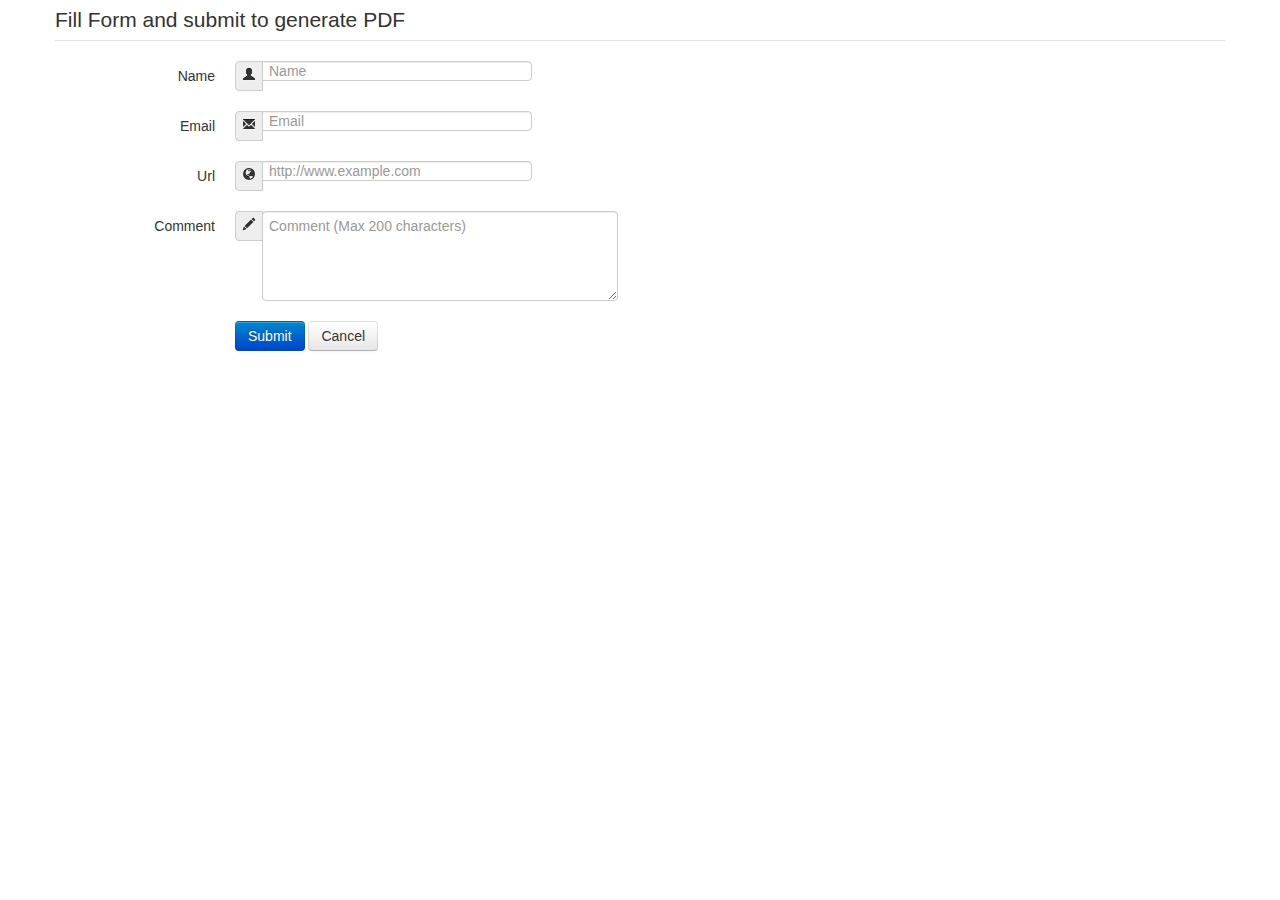
<file: pdf/index.html>
<html>
<head>
<link href="css/bootstrap.min.css" rel="stylesheet" media="screen">
<link href="css/bootstrap-responsive.min.css" rel="stylesheet" media="screen">
<script type="text/javascript" src="js/jquery-1.8.0.min.js"></script>
<script type="text/javascript" src="js/bootstrap.min.js"></script>
<title>How to create Contact Form using Bootstrap  | PGPGang.com</title>
</head>

<body>
<div class="container">
      <form class="contact-us form-horizontal" action="actionpdf.php" method="post">
        <legend>Fill Form and submit to generate PDF</legend>        
        <div class="control-group">
            <label class="control-label">Name</label>
            <div class="controls">
                <div class="input-prepend">
                <span class="add-on"><i class="icon-user"></i></span>
                    <input type="text" class="input-xlarge" name="name" placeholder="Name">
                </div>
            </div>
        </div>
        <div class="control-group">
            <label class="control-label">Email</label>
            <div class="controls">
                <div class="input-prepend">
                <span class="add-on"><i class="icon-envelope"></i></span>
                    <input type="text" class="input-xlarge" name="email" placeholder="Email">
                </div>
            </div>    
        </div>
        <div class="control-group">
            <label class="control-label">Url</label>
            <div class="controls">
                <div class="input-prepend">
                <span class="add-on"><i class="icon-globe"></i></span>
                    <input type="text" id="url" class="input-xlarge" name="url" placeholder="http://www.example.com">
                </div>
            </div>
        </div>
        <div class="control-group">
            <label class="control-label">Comment</label>
            <div class="controls">
                <div class="input-prepend">
                <span class="add-on"><i class="icon-pencil"></i></span>
                    <textarea name="comment" class="span4" rows="4" cols="80" placeholder="Comment (Max 200 characters)"></textarea>
                </div>
            </div>
        </div>
        <div class="control-group">
          <div class="controls">
            <button type="submit" class="btn btn-primary">Submit</button>
            <button type="button" class="btn">Cancel</button>
          </div>    
        </div>
      </form>
</div>
</body>
</html>
</file>
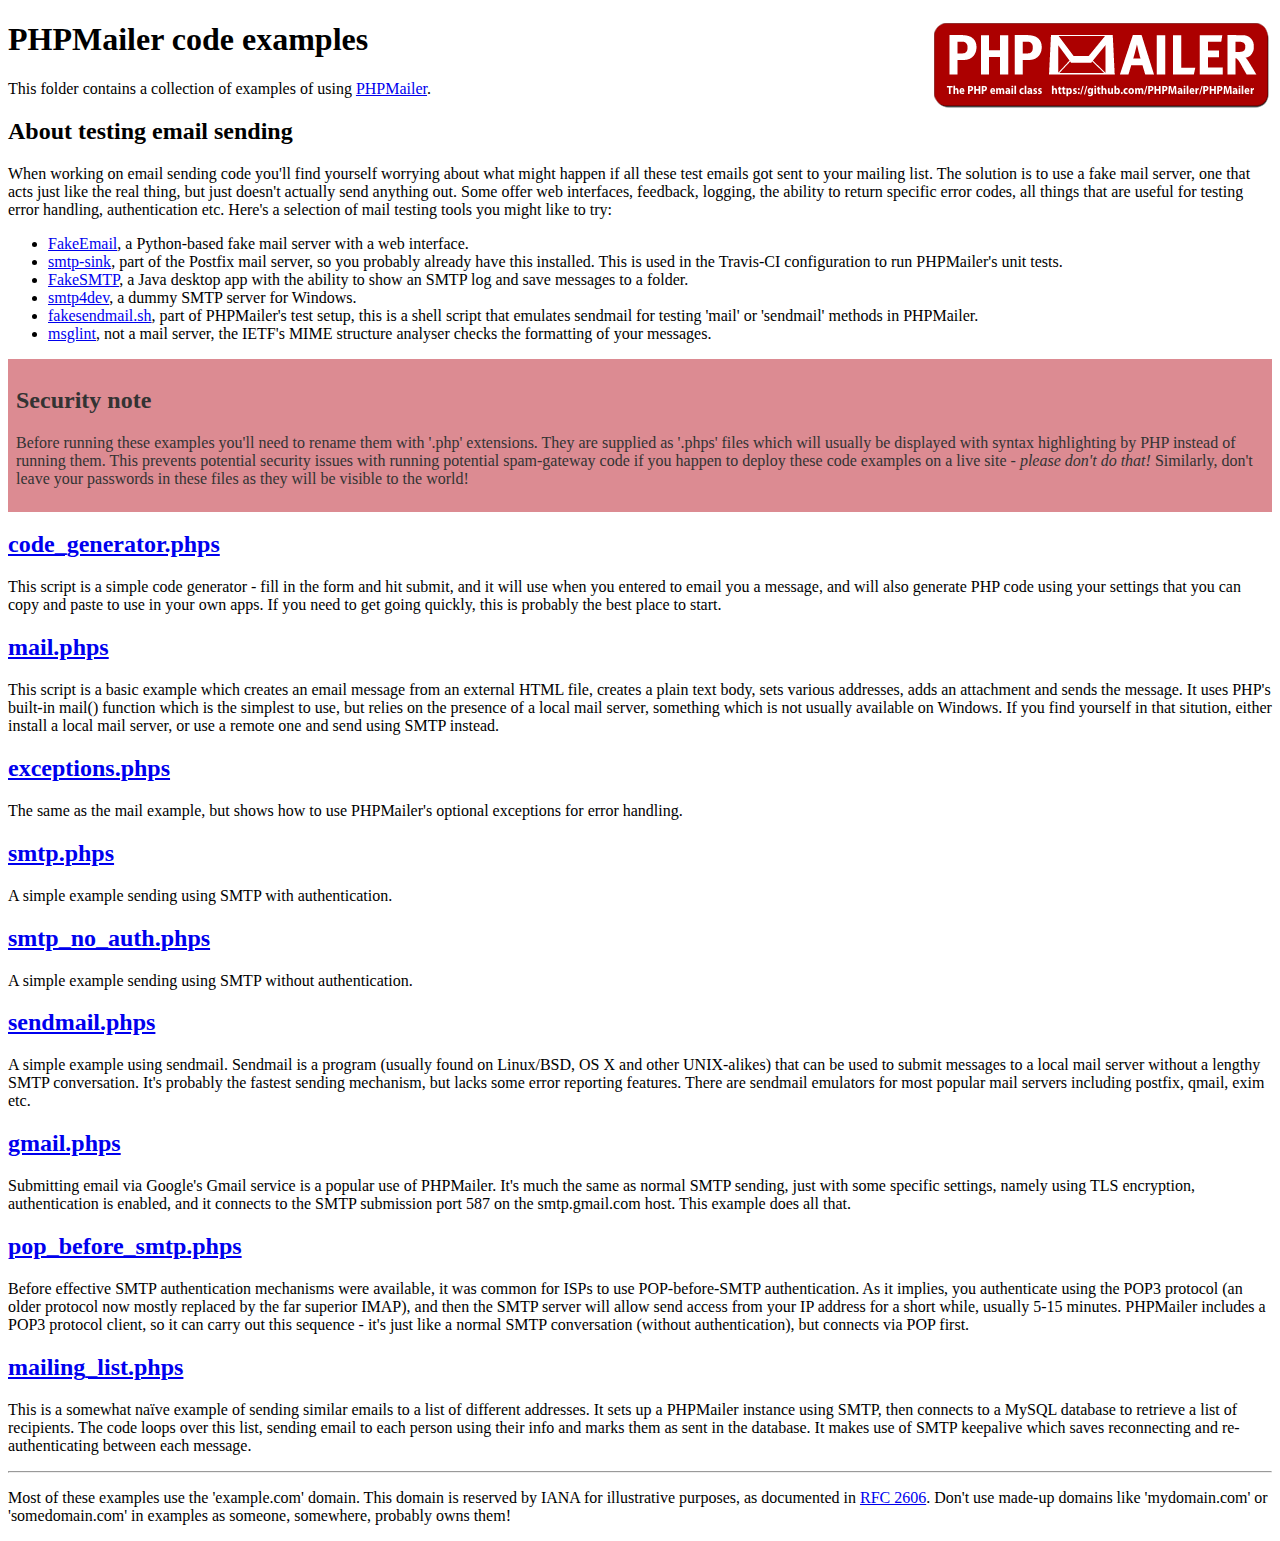
<file: mail/PHPMailer/examples/index.html>
<!DOCTYPE html>
<html>
<head>
	<meta http-equiv="Content-Type" content="text/html; charset=utf-8" />
	<title>PHPMailer Examples</title>
</head>
<body>
<h1>PHPMailer code examples<a href="https://github.com/PHPMailer/PHPMailer"><img src="images/phpmailer.png" style="float:right; border:0;" alt="PHPMailer logo"></a></h1>
<p>This folder contains a collection of examples of using <a href="https://github.com/PHPMailer/PHPMailer">PHPMailer</a>.</p>
<h2>About testing email sending</h2>
<p>When working on email sending code you'll find yourself worrying about what might happen if all these test emails got sent to your mailing list. The solution is to use a fake mail server, one that acts just like the real thing, but just doesn't actually send anything out. Some offer web interfaces, feedback, logging, the ability to return specific error codes, all things that are useful for testing error handling, authentication etc. Here's a selection of mail testing tools you might like to try:</p>
<ul>
  <li><a href="https://github.com/isotoma/FakeEmail">FakeEmail</a>, a Python-based fake mail server with a web interface.</li>
  <li><a href="http://www.postfix.org/smtp-sink.1.html">smtp-sink</a>, part of the Postfix mail server, so you probably already have this installed. This is used in the Travis-CI configuration to run PHPMailer's unit tests.</li>
  <li><a href="https://github.com/Nilhcem/FakeSMTP">FakeSMTP</a>, a Java desktop app with the ability to show an SMTP log and save messages to a folder.</li>
  <li><a href="http://smtp4dev.codeplex.com">smtp4dev</a>, a dummy SMTP server for Windows.</li>
  <li><a href="https://github.com/PHPMailer/PHPMailer/blob/master/test/fakesendmail.sh">fakesendmail.sh</a>, part of PHPMailer's test setup, this is a shell script that emulates sendmail for testing 'mail' or 'sendmail' methods in PHPMailer.</li>
  <li><a href="http://tools.ietf.org/tools/msglint/">msglint</a>, not a mail server, the IETF's MIME structure analyser checks the formatting of your messages.</li>
</ul>
<div style="padding: 8px; color: #333333; background-color: #dc8b92">
<h2>Security note</h2>
<p>Before running these examples you'll need to rename them with '.php' extensions. They are supplied as '.phps' files which will usually be displayed with syntax highlighting by PHP instead of running them. This prevents potential security issues with running potential spam-gateway code if you happen to deploy these code examples on a live site - <em>please don't do that!</em> Similarly, don't leave your passwords in these files as they will be visible to the world!</p>
</div>
<h2><a href="code_generator.phps">code_generator.phps</a></h2>
<p>This script is a simple code generator - fill in the form and hit submit, and it will use when you entered to email you a message, and will also generate PHP code using your settings that you can copy and paste to use in your own apps. If you need to get going quickly, this is probably the best place to start.</p>
<h2><a href="mail.phps">mail.phps</a></h2>
<p>This script is a basic example which creates an email message from an external HTML file, creates a plain text body, sets various addresses, adds an attachment and sends the message. It uses PHP's built-in mail() function which is the simplest to use, but relies on the presence of a local mail server, something which is not usually available on Windows. If you find yourself in that sitution, either install a local mail server, or use a remote one and send using SMTP instead.</p>
<h2><a href="exceptions.phps">exceptions.phps</a></h2>
<p>The same as the mail example, but shows how to use PHPMailer's optional exceptions for error handling.</p>
<h2><a href="smtp.phps">smtp.phps</a></h2>
<p>A simple example sending using SMTP with authentication.</p>
<h2><a href="smtp_no_auth.phps">smtp_no_auth.phps</a></h2>
<p>A simple example sending using SMTP without authentication.</p>
<h2><a href="sendmail.phps">sendmail.phps</a></h2>
<p>A simple example using sendmail. Sendmail is a program (usually found on Linux/BSD, OS X and other UNIX-alikes) that can be used to submit messages to a local mail server without a lengthy SMTP conversation. It's probably the fastest sending mechanism, but lacks some error reporting features. There are sendmail emulators for most popular mail servers including postfix, qmail, exim etc.</p>
<h2><a href="gmail.phps">gmail.phps</a></h2>
<p>Submitting email via Google's Gmail service is a popular use of PHPMailer. It's much the same as normal SMTP sending, just with some specific settings, namely using TLS encryption, authentication is enabled, and it connects to the SMTP submission port 587 on the smtp.gmail.com host. This example does all that.</p>
<h2><a href="pop_before_smtp.phps">pop_before_smtp.phps</a></h2>
<p>Before effective SMTP authentication mechanisms were available, it was common for ISPs to use POP-before-SMTP authentication. As it implies, you authenticate using the POP3 protocol (an older protocol now mostly replaced by the far superior IMAP), and then the SMTP server will allow send access from your IP address for a short while, usually 5-15 minutes. PHPMailer includes a POP3 protocol client, so it can carry out this sequence - it's just like a normal SMTP conversation (without authentication), but connects via POP first.</p>
<h2><a href="mailing_list.phps">mailing_list.phps</a></h2>
<p>This is a somewhat naïve example of sending similar emails to a list of different addresses. It sets up a PHPMailer instance using SMTP, then connects to a MySQL database to retrieve a list of recipients. The code loops over this list, sending email to each person using their info and marks them as sent in the database. It makes use of SMTP keepalive which saves reconnecting and re-authenticating between each message.</p>
<hr>
<p>Most of these examples use the 'example.com' domain. This domain is reserved by IANA for illustrative purposes, as documented in <a href="http://tools.ietf.org/html/rfc2606">RFC 2606</a>. Don't use made-up domains like 'mydomain.com' or 'somedomain.com' in examples as someone, somewhere, probably owns them!</p>
</body>
</html>
</file>
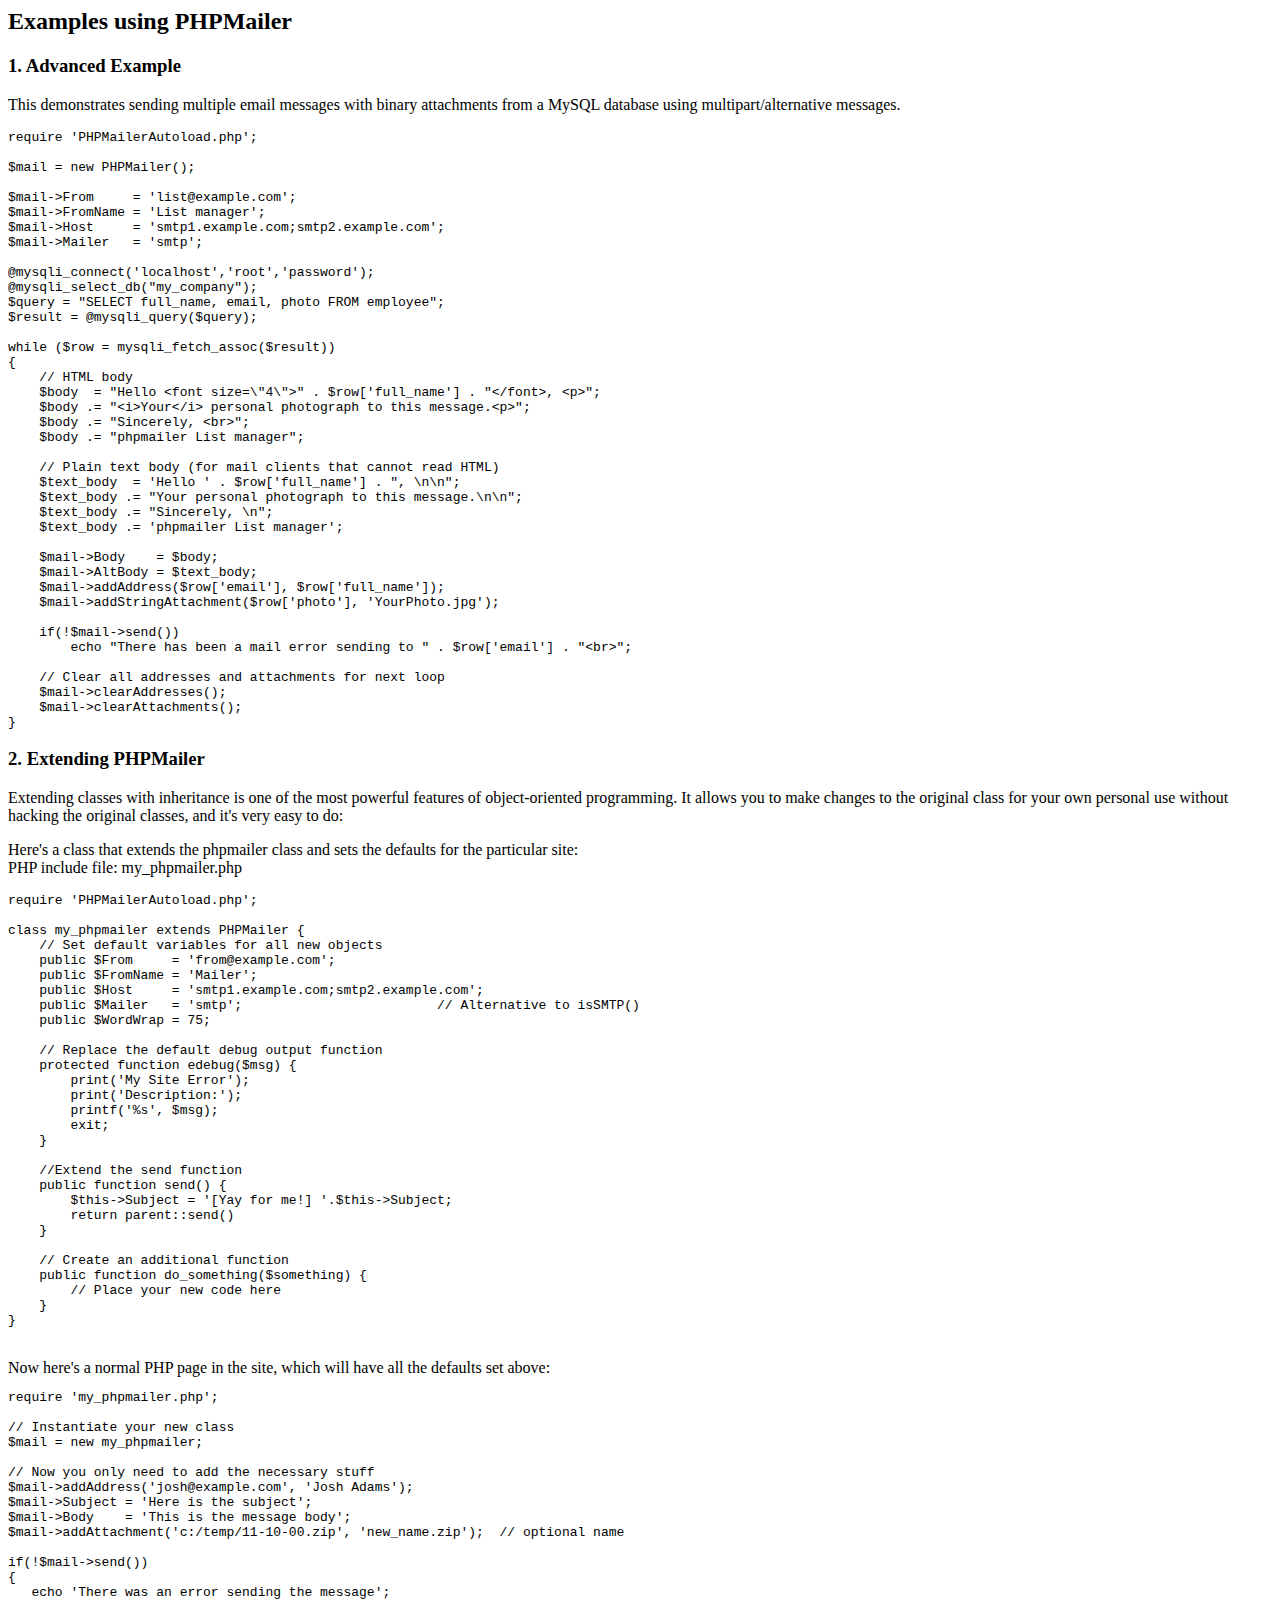
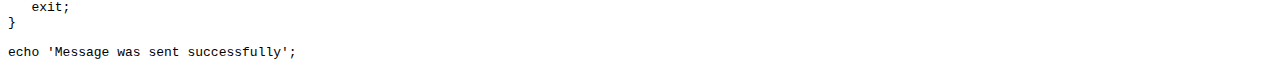
<file: mail/PHPMailer/docs/extending.html>
<html>
<head>
<title>Examples using phpmailer</title>
</head>

<body>

<h2>Examples using PHPMailer</h2>

<h3>1. Advanced Example</h3>
<p>

This demonstrates sending multiple email messages with binary attachments
from a MySQL database using multipart/alternative messages.<p>

<pre>
require 'PHPMailerAutoload.php';

$mail = new PHPMailer();

$mail->From     = 'list@example.com';
$mail->FromName = 'List manager';
$mail->Host     = 'smtp1.example.com;smtp2.example.com';
$mail->Mailer   = 'smtp';

@mysqli_connect('localhost','root','password');
@mysqli_select_db("my_company");
$query = "SELECT full_name, email, photo FROM employee";
$result = @mysqli_query($query);

while ($row = mysqli_fetch_assoc($result))
{
    // HTML body
    $body  = "Hello &lt;font size=\"4\"&gt;" . $row['full_name'] . "&lt;/font&gt;, &lt;p&gt;";
    $body .= "&lt;i&gt;Your&lt;/i&gt; personal photograph to this message.&lt;p&gt;";
    $body .= "Sincerely, &lt;br&gt;";
    $body .= "phpmailer List manager";

    // Plain text body (for mail clients that cannot read HTML)
    $text_body  = 'Hello ' . $row['full_name'] . ", \n\n";
    $text_body .= "Your personal photograph to this message.\n\n";
    $text_body .= "Sincerely, \n";
    $text_body .= 'phpmailer List manager';

    $mail->Body    = $body;
    $mail->AltBody = $text_body;
    $mail->addAddress($row['email'], $row['full_name']);
    $mail->addStringAttachment($row['photo'], 'YourPhoto.jpg');

    if(!$mail->send())
        echo "There has been a mail error sending to " . $row['email'] . "&lt;br&gt;";

    // Clear all addresses and attachments for next loop
    $mail->clearAddresses();
    $mail->clearAttachments();
}
</pre>
<p>

<h3>2. Extending PHPMailer</h3>
<p>

Extending classes with inheritance is one of the most
powerful features of object-oriented programming. It allows you to make changes to the
original class for your own personal use without hacking the original
classes, and it's very easy to do:

<p>
Here's a class that extends the phpmailer class and sets the defaults
for the particular site:<br>
PHP include file: my_phpmailer.php
<p>

<pre>
require 'PHPMailerAutoload.php';

class my_phpmailer extends PHPMailer {
    // Set default variables for all new objects
    public $From     = 'from@example.com';
    public $FromName = 'Mailer';
    public $Host     = 'smtp1.example.com;smtp2.example.com';
    public $Mailer   = 'smtp';                         // Alternative to isSMTP()
    public $WordWrap = 75;

    // Replace the default debug output function
    protected function edebug($msg) {
        print('My Site Error');
        print('Description:');
        printf('%s', $msg);
        exit;
    }

    //Extend the send function
    public function send() {
        $this->Subject = '[Yay for me!] '.$this->Subject;
        return parent::send()
    }

    // Create an additional function
    public function do_something($something) {
        // Place your new code here
    }
}
</pre>
<br>
Now here's a normal PHP page in the site, which will have all the defaults set above:<br>

<pre>
require 'my_phpmailer.php';

// Instantiate your new class
$mail = new my_phpmailer;

// Now you only need to add the necessary stuff
$mail->addAddress('josh@example.com', 'Josh Adams');
$mail->Subject = 'Here is the subject';
$mail->Body    = 'This is the message body';
$mail->addAttachment('c:/temp/11-10-00.zip', 'new_name.zip');  // optional name

if(!$mail->send())
{
   echo 'There was an error sending the message';
   exit;
}

echo 'Message was sent successfully';
</pre>
</body>
</html>
</file>
